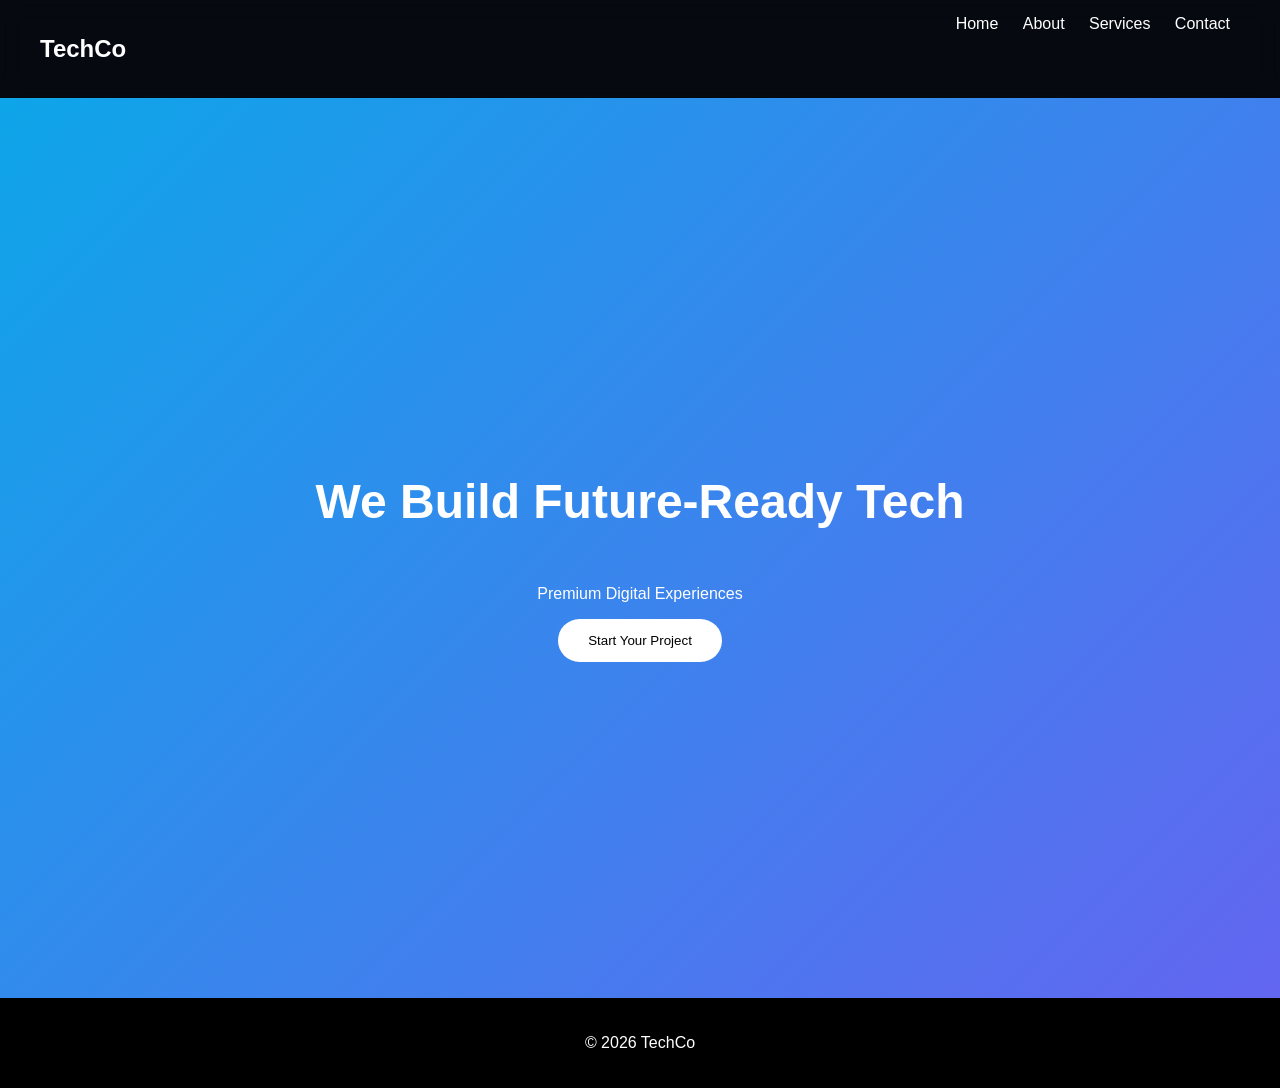
<file: index.html>
<!DOCTYPE html>
<html>
<head>
<title>TechCo</title>
<link rel="stylesheet" href="style.css">
</head>

<body>

<header>
  <h2>TechCo</h2>
  <nav>
    <a href="index.html">Home</a>
    <a href="about.html">About</a>
    <a href="services.html">Services</a>
    <a href="contact.html">Contact</a>
  </nav>
</header>

<section class="hero">
  <h1 id="typing"></h1>
  <p>Premium Digital Experiences</p>
  <button class="btn" onclick="startProject()">Start Your Project</button>
</section>

<footer>
  <p>© 2026 TechCo</p>
</footer>

<script src="script.js"></script>
</body>
</html>
</file>
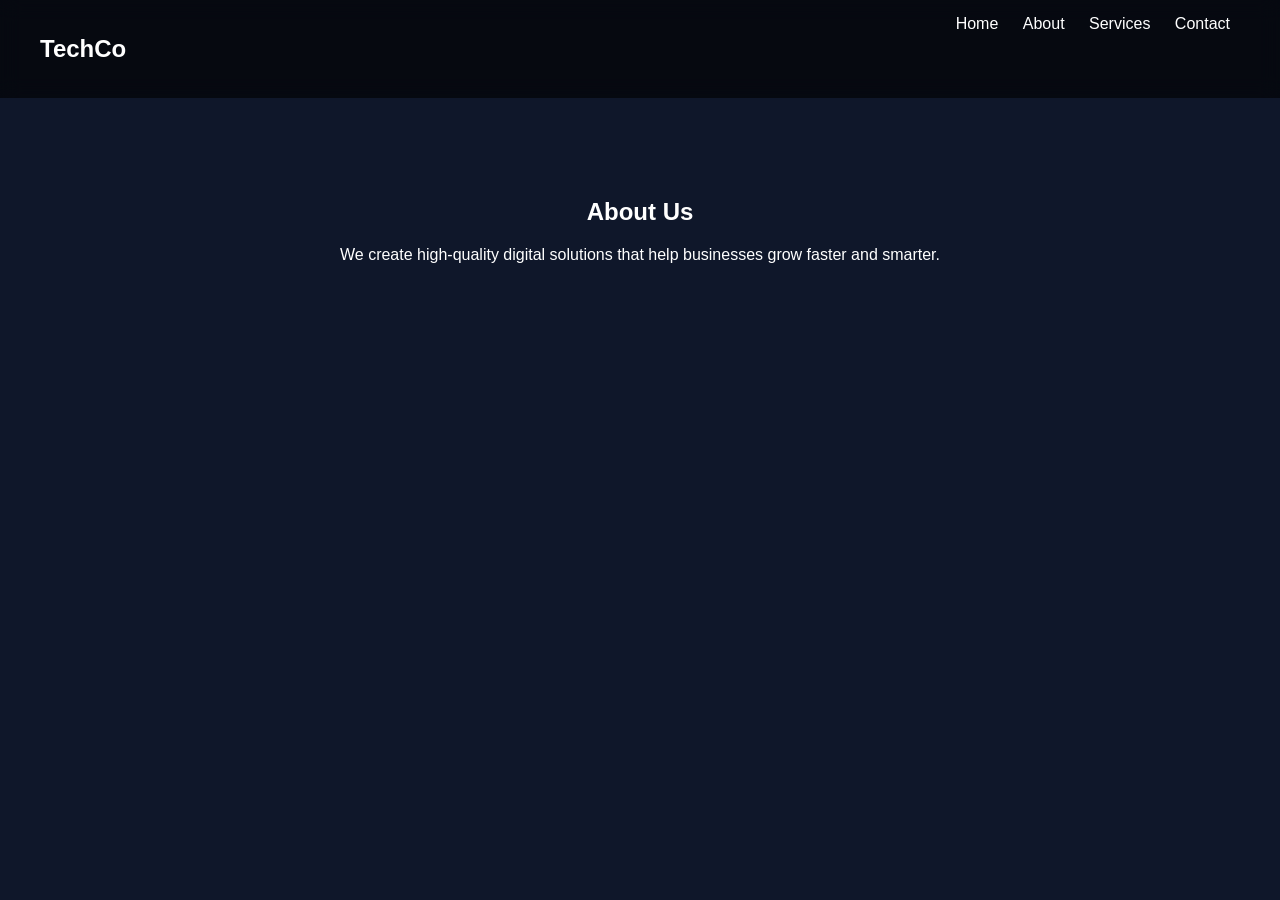
<file: about.html>
<!DOCTYPE html>
<html>
<head>
<title>About</title>
<link rel="stylesheet" href="style.css">
</head>

<body>

<header>
  <h2>TechCo</h2>
  <nav>
    <a href="index.html">Home</a>
    <a href="about.html">About</a>
    <a href="services.html">Services</a>
    <a href="contact.html">Contact</a>
  </nav>
</header>

<section class="section">
  <h1>About Us</h1>
  <p>We create high-quality digital solutions that help businesses grow faster and smarter.</p>
</section>

</body>
</html>
</file>
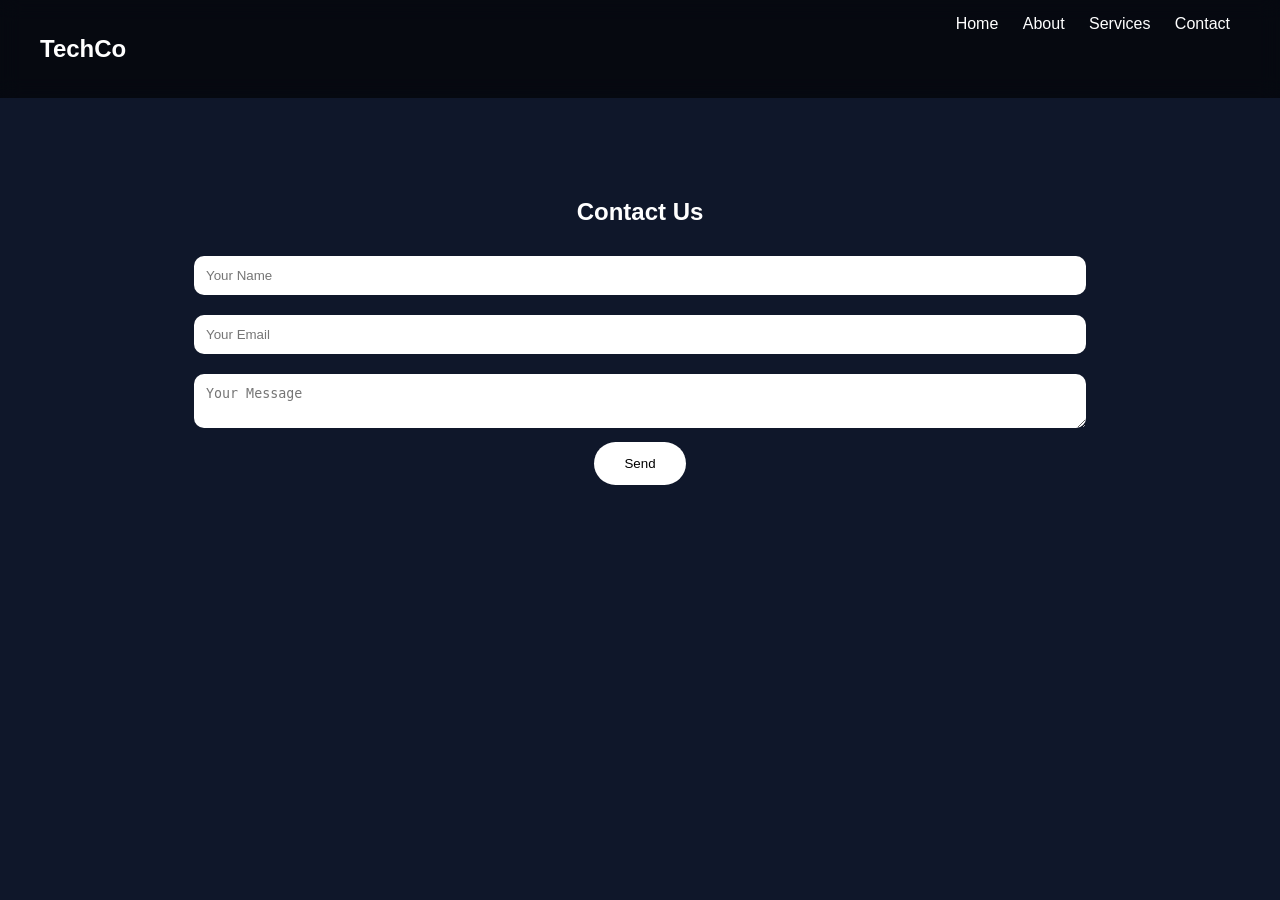
<file: contact.html>
<!DOCTYPE html>
<html>
<head>
<title>Contact</title>
<link rel="stylesheet" href="style.css">
</head>

<body>

<header>
  <h2>TechCo</h2>
  <nav>
    <a href="index.html">Home</a>
    <a href="about.html">About</a>
    <a href="services.html">Services</a>
    <a href="contact.html">Contact</a>
  </nav>
</header>

<section class="section">
  <h1>Contact Us</h1>
  <input placeholder="Your Name"><br>
  <input placeholder="Your Email"><br>
  <textarea placeholder="Your Message"></textarea><br>
  <button class="btn">Send</button>
</section>

</body>
</html>
</file>
<file: style.css>
body {
  margin: 0;
  font-family: 'Segoe UI', sans-serif;
  background: #0f172a;
  color: white;
}

/* HEADER */
header {
  display: flex;
  justify-content: space-between;
  padding: 15px 40px;
  background: rgba(0,0,0,0.6);
  backdrop-filter: blur(10px);
}

nav a {
  color: white;
  margin: 10px;
  text-decoration: none;
  transition: 0.3s;
}

nav a:hover {
  color: #38bdf8;
}

/* HERO */
.hero {
  height: 100vh;
  display: flex;
  flex-direction: column;
  justify-content: center;
  align-items: center;
  background: linear-gradient(135deg, #0ea5e9, #6366f1);
  text-align: center;
}

.hero h1 {
  font-size: 3rem;
}

/* BUTTON */
.btn {
  padding: 14px 30px;
  border-radius: 30px;
  border: none;
  background: white;
  color: black;
  cursor: pointer;
  transition: 0.3s;
}

.btn:hover {
  transform: scale(1.1);
  background: #38bdf8;
  color: white;
}

/* CARDS */
.services {
  display: flex;
  justify-content: center;
  flex-wrap: wrap;
  padding: 60px;
}

.card {
  background: #1e293b;
  padding: 30px;
  margin: 15px;
  border-radius: 15px;
  width: 220px;
  text-align: center;
  transition: 0.4s;
}

.card:hover {
  transform: translateY(-10px) scale(1.05);
  box-shadow: 0 10px 30px rgba(0,0,0,0.5);
}

/* SECTIONS */
.section {
  padding: 80px 20px;
  text-align: center;
}

/* FORM */
input, textarea {
  width: 70%;
  padding: 12px;
  margin: 10px;
  border-radius: 10px;
  border: none;
}

/* FOOTER */
footer {
  text-align: center;
  padding: 20px;
  background: black;
}
</file>
